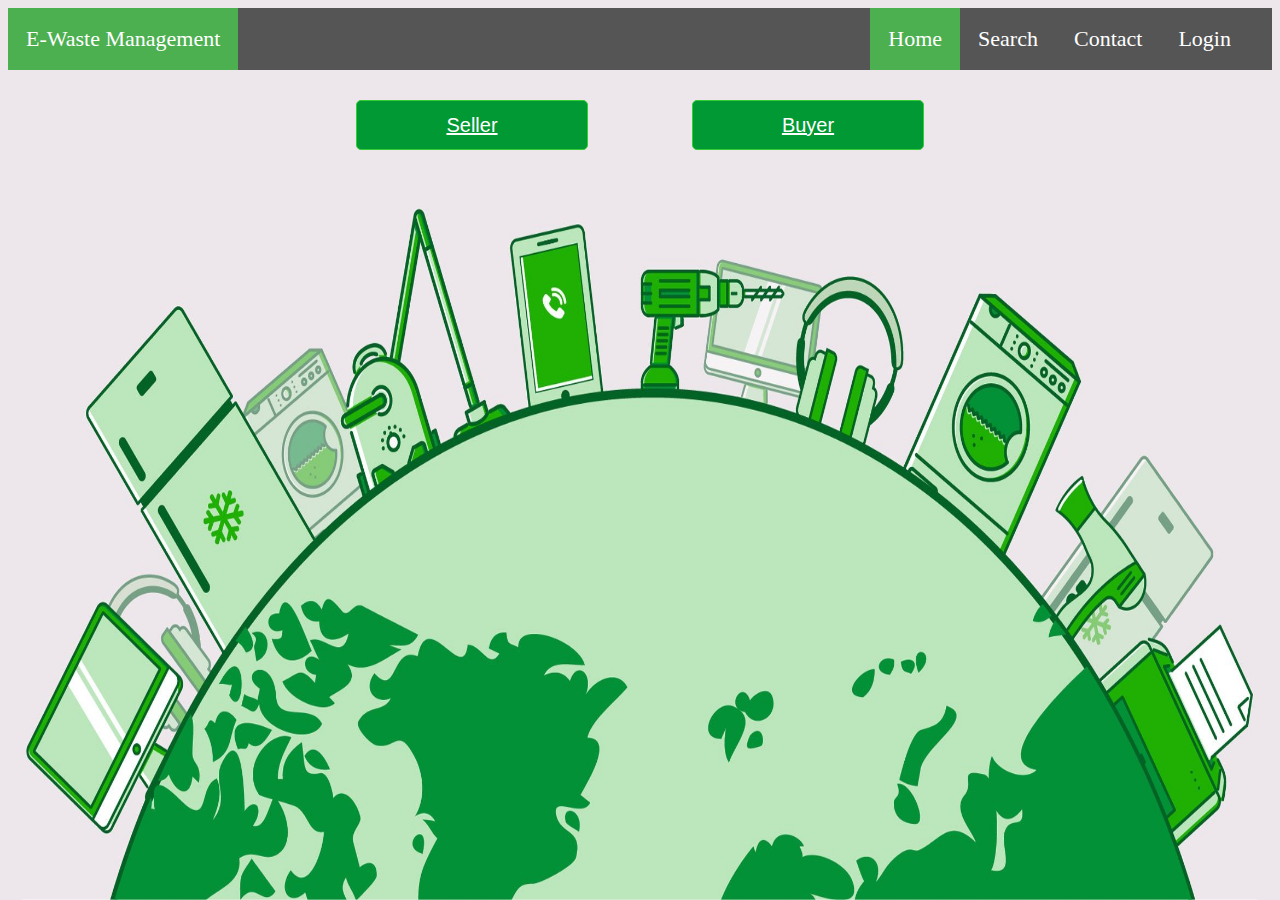
<file: E-waste/html/index.html>
<!DOCTYPE html>
<html lang="en">

<head>
<title>E-Waste Management</title>
<link href="updated.css" rel="stylesheet" media="all">
<link rel="icon" href="../images/logo.png" type="image/png">

<style media="screen">
body {
  background-image: url(../images/background.jpg);
  background-repeat: no-repeat;
  background-attachment: fixed;
  background-size: 100% 100%;
}



</style>
</head>
<body>
  <div class="navbar">
    <a class="active1" href="#"><i class="fa fa-fw fa-home"></i> E-Waste Management</a>
    <a class="active" href="#"><i class="fa fa-fw fa-home"></i> Home</a>
    <a href="#"><i class="fa fa-fw fa-search"></i> Search</a>
    <a href="#"><i class="fa fa-fw fa-envelope"></i> Contact</a>
    <a href="#"><i class="fa fa-fw fa-user"></i> Login</a>
  </div>
<center>
    <a class="main_btn" href="../addnew.html" >Seller</a>

    <a class="main_btn" href="../seller.html">Buyer</a>


<!--form-->


</body>

</html>
<!-- end document-->
</file>
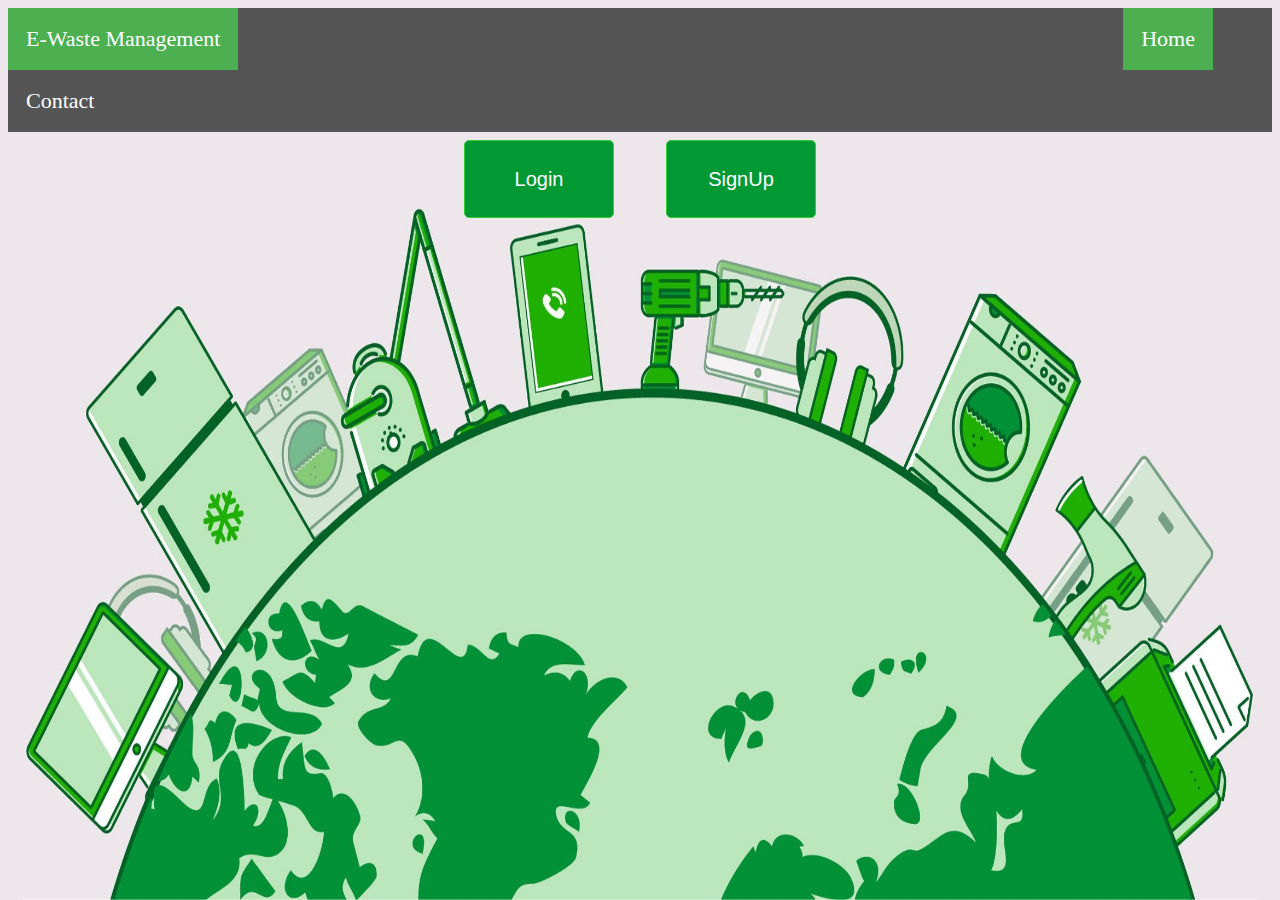
<file: E-waste/form.html>
<!DOCTYPE html>
<html>
<head>
<meta name="viewport" content="width=device-width, initial-scale=1">
<title>E-Waste Management</title>
<link href="updated.css" rel="stylesheet" media="all">
<link rel="icon" href="images/logo.png" type="image/png">
<style>

  body {
    background-image: url(images/background.jpg);
    background-repeat: no-repeat;
    background-attachment: fixed;
    background-size: 100% 100%;
  }

</style>
</head>
<body>
  <div class="navbar">
    <a class="active1" href="#"><i class="fa fa-fw fa-home"></i> E-Waste Management</a>
    <a class="active" href="#"><i class="fa fa-fw fa-home"></i> Home</a>
    <a href="#"><i class="fa fa-fw fa-envelope"></i> Contact</a>
  </div>

<center>
<button onclick="document.getElementById('id01').style.display='block'" style="width:150px;">Login</button>&nbsp;&nbsp;&nbsp;&nbsp;&nbsp;&nbsp;&nbsp;&nbsp;&nbsp;&nbsp;&nbsp;&nbsp;
<button onclick="document.getElementById('id01').style.display='block'" style="width:150px;">SignUp</button>

<div id="id01" class="modal">

  <form class="modal-content animate" action="/action_page.php" method="post">
    <div class="imgcontainer">
      <span onclick="document.getElementById('id01').style.display='none'" class="close" title="Close Modal">&times;</span>
    </div>

    <div class="container">
      <label for="uname"><b>Username</b></label>
      <input type="text" placeholder="Enter Username" name="uname" required>

      <label for="psw"><b>Password</b></label>
      <input type="password" placeholder="Enter Password" name="psw" required>

      <button type="submit">Login</button>
      <label>
        <input type="checkbox" checked="checked" name="remember"> Remember me
      </label>
    </div>

    <div class="container" style="background-color:#f1f1f1">
      <button type="button" onclick="document.getElementById('id01').style.display='none'" class="cancelbtn">Cancel</button>
      <span class="psw">Forgot <a href="#">password?</a></span>
    </div>
  </form>
</div>

<script>
// Get the modal
var modal = document.getElementById('id01');

// When the user clicks anywhere outside of the modal, close it
window.onclick = function(event) {
    if (event.target == modal) {
        modal.style.display = "none";
    }
}
</script>

</body>
</html>
</file>
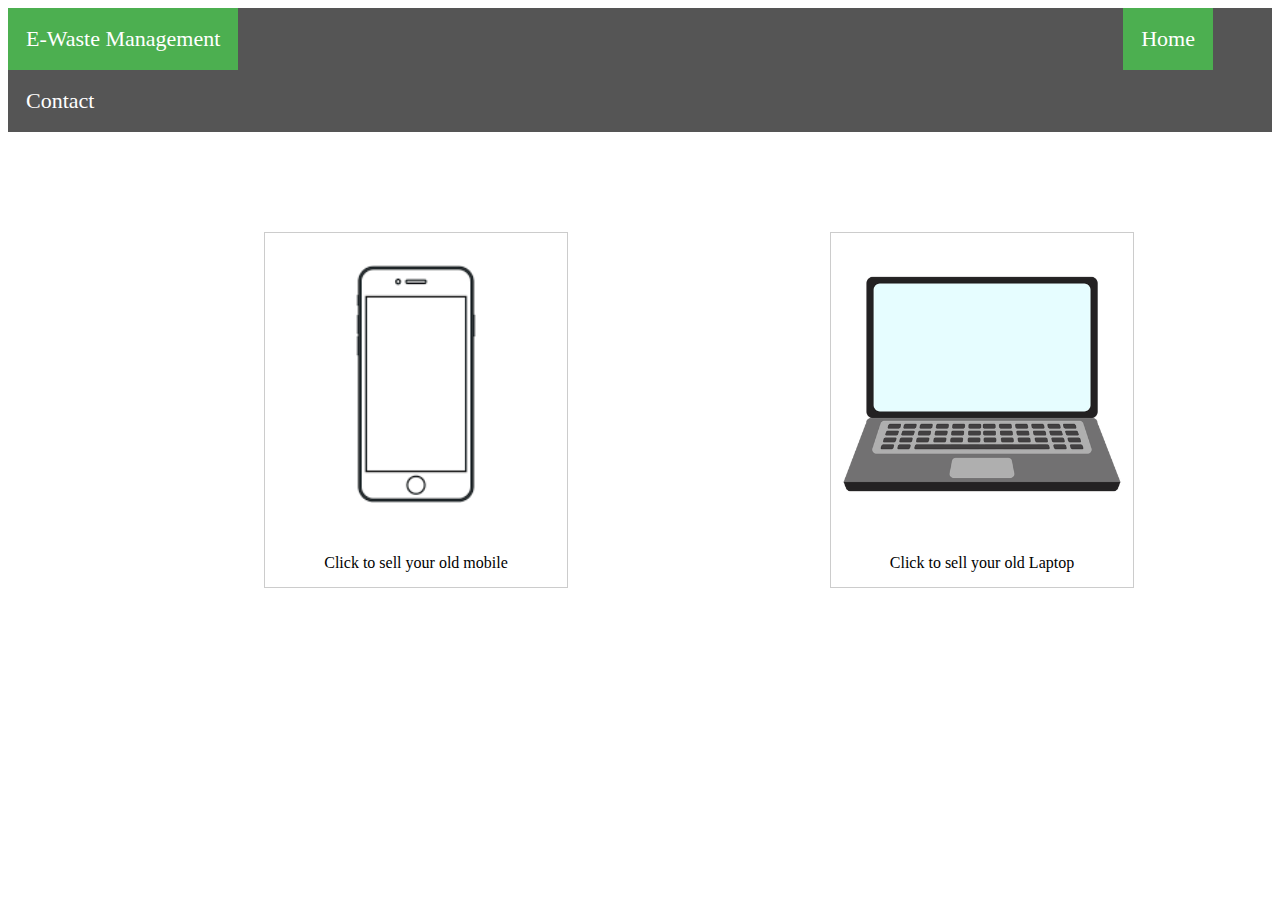
<file: E-waste/seller.html>
<!DOCTYPE html>
<html>
<head>
  <title>E-Waste Management</title>
  <link href="updated.css" rel="stylesheet" media="all">
  <link rel="icon" href="images/logo.png" type="image/png">
<style>
div.gallery {

  border: 1px solid #ccc;
}

div.gallery:hover {
  border: 1px solid #777;
}

div.gallery img {
  width: 100%;
  height: auto;
}

div.desc {
  padding: 15px;
  text-align: center;
}

* {
  box-sizing: border-box;
}

.responsive {
  padding: 0 6px;
  float: left;
  width: 24.99999%;
  margin-left: 250px;
  margin-top: 100px;
  transition: width 2s, height 4s;

}

@media only screen and (max-width: 700px) {
  .responsive {
    width: 49.99999%;
    margin: 6px 0;
  }
}

@media only screen and (max-width: 500px) {
  .responsive {
    width: 100%;
  }
}

.clearfix:after {
  content: "";
  display: table;
  clear: both;
}
</style>
</head>
<body>
  <div class="navbar">
    <a class="active1" href="#"><i class="fa fa-fw fa-home"></i> E-Waste Management</a>
    <a class="active" href="#"><i class="fa fa-fw fa-home"></i> Home</a>
    <a href="#"><i class="fa fa-fw fa-envelope"></i> Contact</a>
  </div>

<div class="responsive">
  <div class="gallery">
    <a target="_blank" href="img_5terre.jpg">
      <img src="images/mob.png" alt="Mobile" width="600" height="400">
    </a>
    <div class="desc">Click to sell your old mobile</div>
  </div>
</div>



<div class="responsive">
  <div class="gallery">
    <a target="_blank" href="images/lap.png">
      <img src="images/lap.png" alt="Laptop" width="600" height="400">
    </a>
    <div class="desc">Click to sell your old Laptop</div>
  </div>
</div>

<div class="clearfix"></div>



</body>
</html>
</file>
<file: E-waste/html/updated.css>
.body {
  background-image: url(../images/back3.png);
    <!--background-repeat: no-repeat;
    background-attachment: fixed;
    background-size: 100% 100%;
    -->: ;
    height: 80px;
    width: 100px;
}
.main_btn {

  margin-top: 30px;
  margin-right: 50px;
  margin-left: 50px;
  height: 100%;
  width: 150px;
  display: inline-block;
  background:  #009933;
  padding: 0px 40px;
  color: #fff;
  font-family: "Roboto", sans-serif;
  font-size: 20px;
  font-weight: 500;
  line-height: 48px;
  border-radius: 0px;
  outline: none !important;
  box-shadow: none !important;
  text-align: center;
  border: 1px solid #33cc33;
  cursor: pointer;
  border-radius: 5px;
  transition: all 300ms linear 0s; }
  .main_btn:hover {
    background: transparent;
    color: #009933;
  }
  .navbar {
      width: 100%;
      background-color: #555;
      overflow: auto;
    }

    /* Navbar links */
    .navbar a {
      float: left;
      text-align: center;
      padding: 18px;
      color: white;
      text-decoration: none;
      font-size: 22px;
    }

    /* Navbar links on mouse-over */
    .navbar a:hover {
      background-color: #000;
    }

    /* Current/active navbar link */
    .active1 {
      /*font-family: "Roboto", sans-serif;*/
      background-color: #4CAF50;
    }
    .active {
      /*font-family: "Roboto", sans-serif;*/
      margin-left: 50%;
      background-color: #4CAF50;
    }

    /* Add responsiveness - will automatically display the navbar vertically instead of horizontally on screens less than 500 pixels */
    @media screen and (max-width: 500px) {
      .navbar a {
        float: none;
        display: block;

  }

    /* form */
</file>
<file: E-waste/updated.css>
/* Full-width input fields */
input[type=text], input[type=password] {
  width: 100%;
  padding: 12px 20px;
  margin: 8px 0;
  display: inline-block;
  border: 1px solid #ccc;
  box-sizing: border-box;
}

/* Set a style for all buttons */
button {

  margin-left: 50px;
  background-color: #4CAF50;
  color: white;
  padding: 14px 20px;
  margin: 8px 0;
  border: none;
  cursor: pointer;
  height: 100%;
  width: 100%;
  display: inline-block;
  background:  #009933;
  border: 1px solid #33cc33;
  border-radius: 5px;
  font-family: "Roboto", sans-serif;
  font-size: 20px;
  font-weight: 500;
  line-height: 48px;



}

button:hover {
  background: transparent;
  color: #009933;
}

/* Extra styles for the cancel button */
.cancelbtn {
  width: auto;
  padding: 10px 18px;
  background-color: #4CAF50;
}

/* Center the image and position the close button */
.imgcontainer {
  text-align: center;
  margin: 24px 0 12px 0;
  position: relative;
}



.container {
  padding: 16px;
}

span.psw {
  float: right;
  padding-top: 16px;
}

/* The Modal (background) */
.modal {
  display: none; /* Hidden by default */
  position: fixed; /* Stay in place */
  z-index: 1; /* Sit on top */
  left: 0;
  top: 0;
  width: 100%; /* Full width */
  height: 100%; /* Full height */
  overflow: auto; /* Enable scroll if needed */
  background-color: rgb(0,0,0); /* Fallback color */
  background-color: rgba(0,0,0,0.4); /* Black w/ opacity */
  padding-top: 60px;
}

/* Modal Content/Box */
.modal-content {
  background-color: #fefefe;
  margin: 5% auto 15% auto; /* 5% from the top, 15% from the bottom and centered */
  border: 1px solid #888;
  width: 30%; /* Could be more or less, depending on screen size */
}

/* The Close Button (x) */
.close {
  position: absolute;
  right: 25px;
  top: 0;
  color: #000;
  font-size: 35px;
  font-weight: bold;
}

.close:hover,
.close:focus {
  color: red;
  cursor: pointer;
}

/* Add Zoom Animation */
.animate {
  -webkit-animation: animatezoom 0.6s;
  animation: animatezoom 0.6s
}

@-webkit-keyframes animatezoom {
  from {-webkit-transform: scale(0)}
  to {-webkit-transform: scale(1)}
}

@keyframes animatezoom {
  from {transform: scale(0)}
  to {transform: scale(1)}
}

/* Change styles for span and cancel button on extra small screens */
@media screen and (max-width: 300px) {
  span.psw {
     display: block;
     float: none;
  }
  .cancelbtn {
     width: 100%;
  }
}
.navbar {
    width: 100%;
    background-color: #555;
    overflow: auto;
  }

  /* Navbar links */
  .navbar a {
    float: left;
    text-align: center;
    padding: 18px;
    color: white;
    text-decoration: none;
    font-size: 22px;
  }

  /* Navbar links on mouse-over */
  .navbar a:hover {
    background-color: #000;
  }

  /* Current/active navbar link */
  .active1 {
    /*font-family: "Roboto", sans-serif;*/
    background-color: #4CAF50;
  }
  .active {
    /*font-family: "Roboto", sans-serif;*/
    margin-left: 70%;
    background-color: #4CAF50;
  }

  /* Add responsiveness - will automatically display the navbar vertically instead of horizontally on screens less than 500 pixels */
  @media screen and (max-width: 500px) {
    .navbar a {
      float: none;
      display: block;

}
</file>
